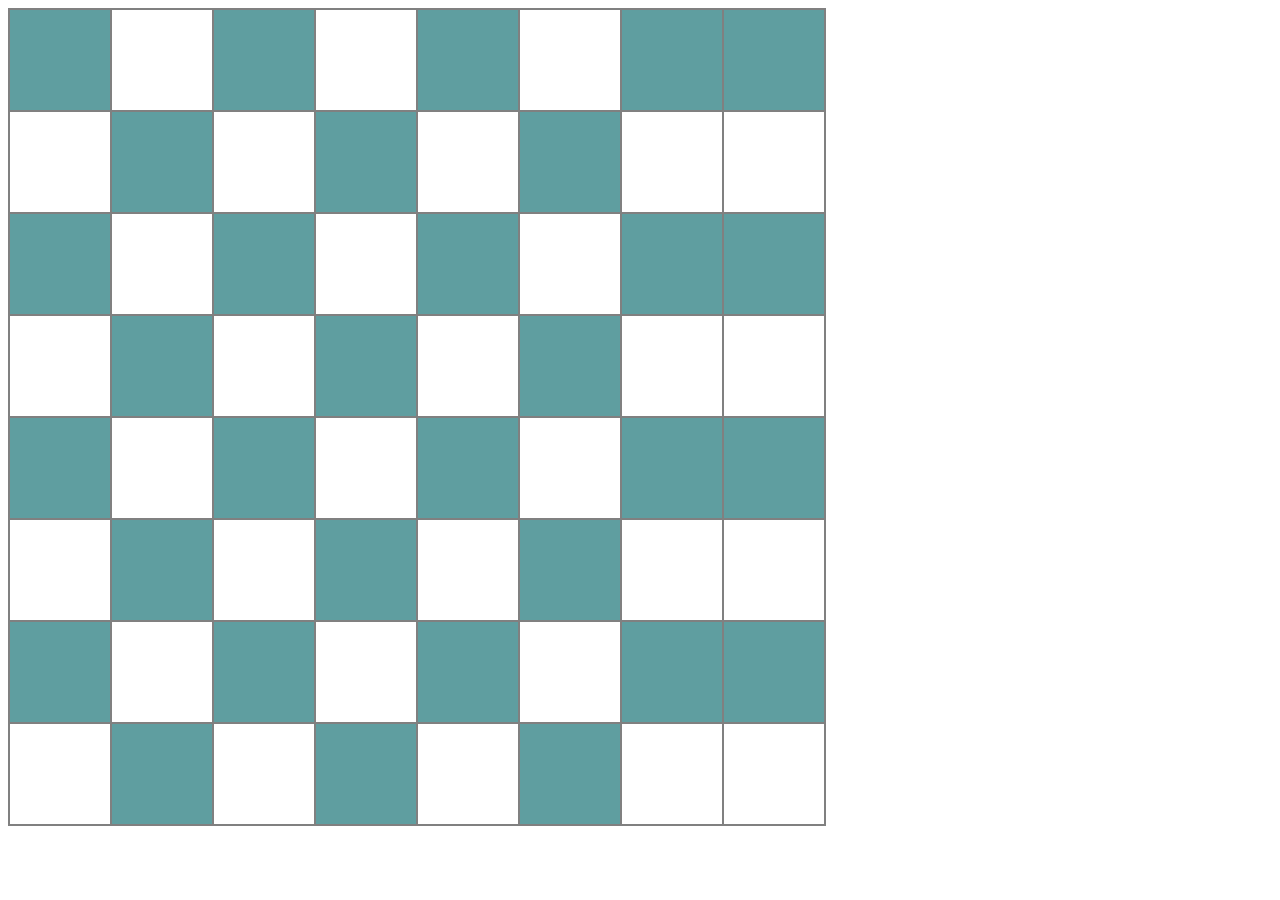
<file: DOM 2/index.html>
<!DOCTYPE HTML PUBLIC "-//W3C//DTD HTML 4.01 Transitional//EN" "http://www.w3.org/TR/html4/loose.dtd">
<html lang="en" dir="ltr">
  <head>
    <meta charset="utf-8">
    <title></title>
    <link rel="stylesheet" href="chess.css"/>
  </head>
  <body onload="createBoard(8,8,100,100)">

  </body>
  <script src="script.js"></script>
</html>
</file>
<file: DOM 2/chess.css>
.gameBoard{
  border: gray solid 1px;
}
.gameCell{
  border: gray solid 1px;
  display: inline-block;
  background-position: center center;
  background-repeat: no-repeat;
  background-size: contain;
}
</file>
